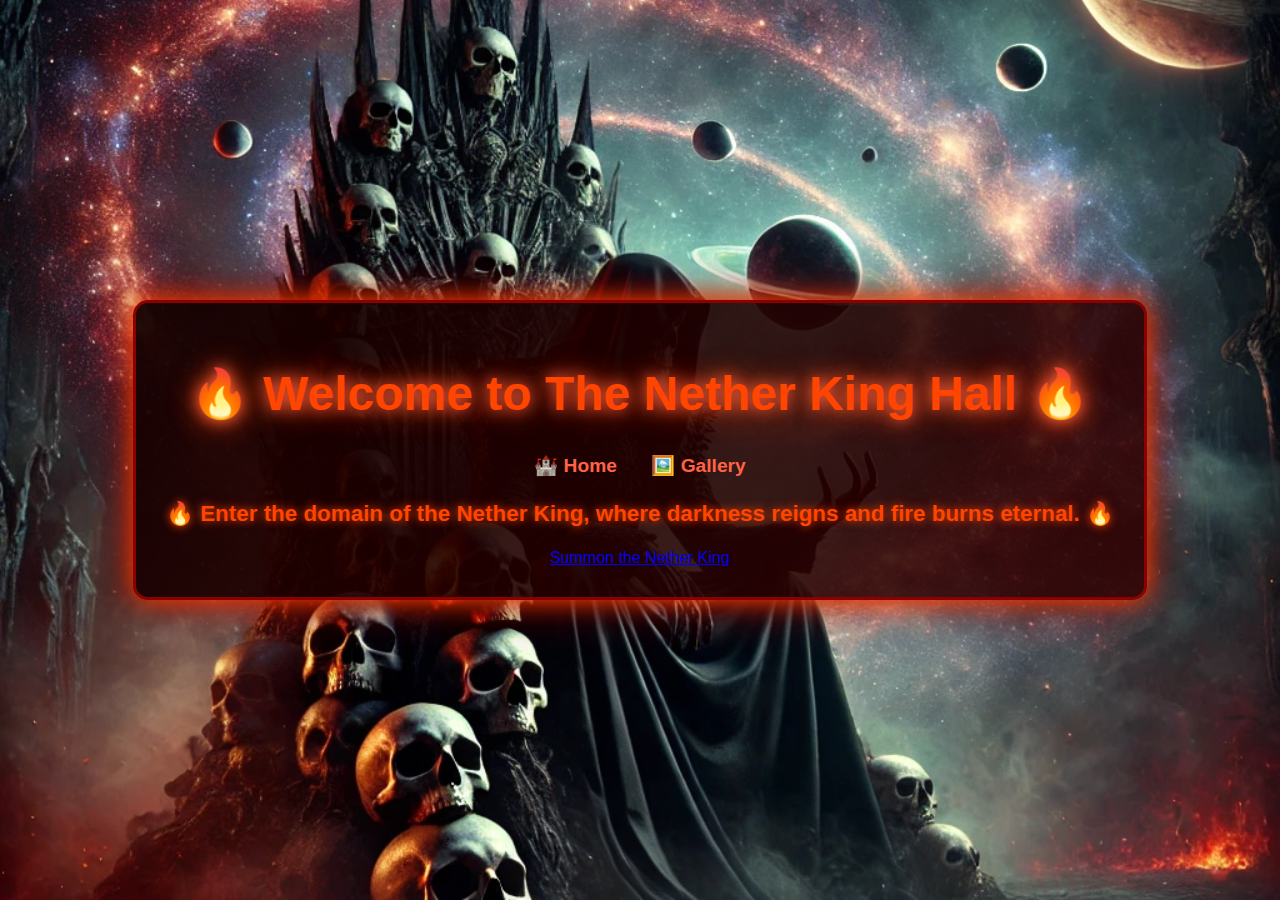
<file: index.html>
<!DOCTYPE html>
<html lang="en">
<head>
    <meta charset="UTF-8">
    <meta name="viewport" content="width=device-width, initial-scale=1.0">
    <title>The Nether King Hall</title>
    <link rel="stylesheet" href="styles.css">
    <link rel="icon" type="image/png" href="favicon/favicon-32x32.png">
    <link rel="apple-touch-icon" sizes="180x180" href="favicon/apple-touch-icon.png">
    <link rel="manifest" href="favicon/site.webmanifest">
</head>
<body>
    <div class="container">
        <header>
            <h1>🔥 Welcome to The Nether King Hall 🔥</h1>
            <nav>
                <ul>
                    <li><a href="index.html">🏰 Home</a></li>
                    <li><a href="gallery-page/gallery.html">🖼️ Gallery</a></li>
                </ul>
            </nav>
        </header>
        <main>
            <p>🔥 Enter the domain of the Nether King, where darkness reigns and fire burns eternal. 🔥</p>
            <a href="contact.html" class="contact-link">Summon the Nether King</a>
        </main>
    </div>
    <script src="script.js"></script>
</body>
</html>
</file>
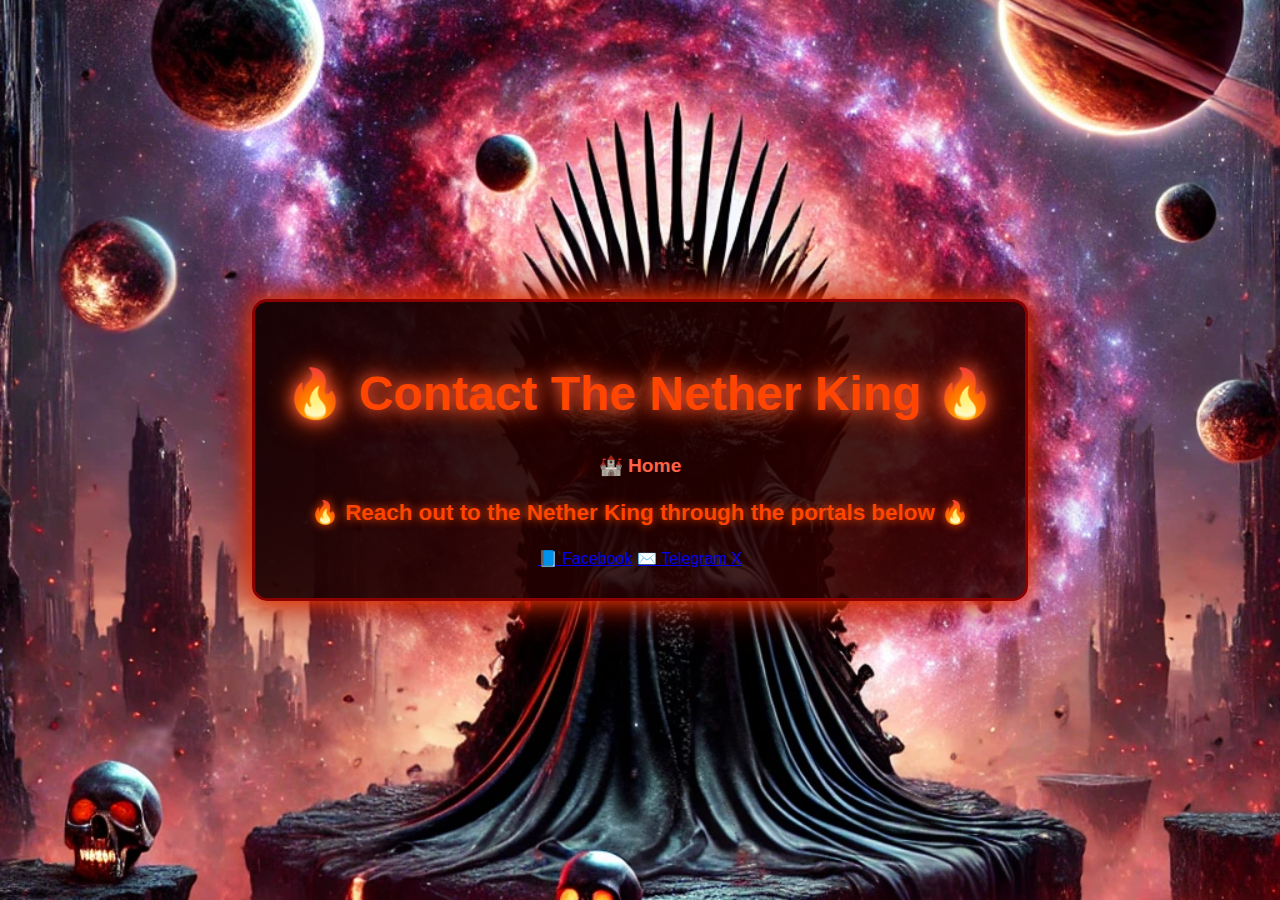
<file: contact.html>
<!DOCTYPE html>
<html lang="en">
<head>
    <meta charset="UTF-8">
    <meta name="viewport" content="width=device-width, initial-scale=1.0">
    <title>Contact The Nether King</title>
    <link rel="stylesheet" href="styles.css">
    <link rel="icon" type="image/png" href="favicon/favicon-32x32.png">
</head>
<body>
    <div class="container">
        <header>
            <h1>🔥 Contact The Nether King 🔥</h1>
            <nav>
                <ul>
                    <li><a href="index.html">🏰 Home</a></li>
        </header>
        <main>
            <p>🔥 Reach out to the Nether King through the portals below 🔥</p>
            <div class="contact-links">
                <a href="https://www.facebook.com/share/18ufRBXPVg/" target="_blank" class="contact-button fb">📘 Facebook</a>
                <a href="https://t.me/thedevilalive" target="_blank" class="contact-button telegram">✉️ Telegram X</a>
            </div>
        </main>
    </div>
    <script src="script.js"></script>
</body>
</html>
</file>
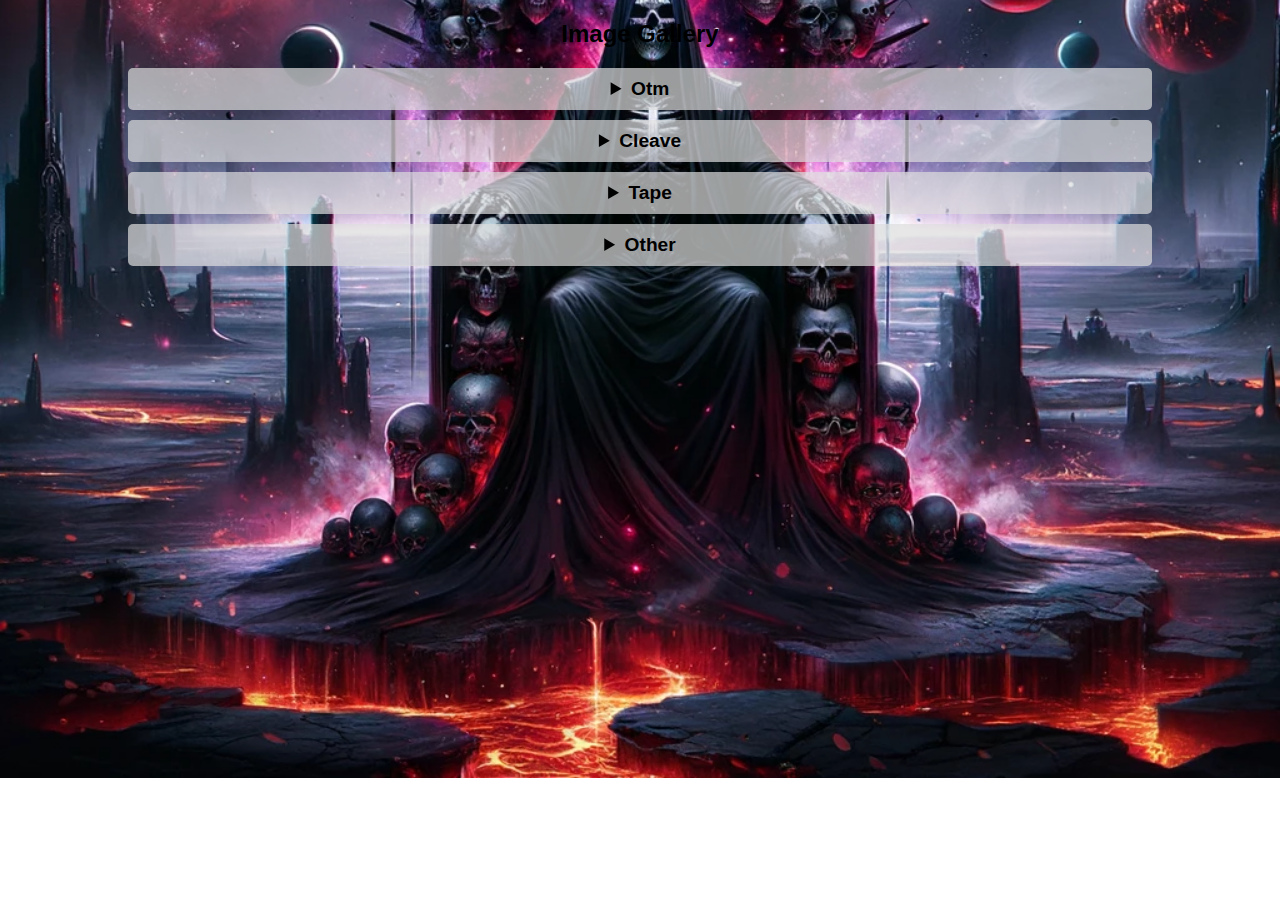
<file: gallery-page/gallery.html>
<!DOCTYPE html>
<html lang="en">
<head>
  <meta charset="UTF-8">
  <meta name="viewport" content="width=device-width, initial-scale=1.0">
  <title>Interactive Image Gallery</title>
  <link rel="stylesheet" href="style.css">
</head>
<body>

  <div class="container">
    
    <h2>Image Gallery</h2>

    <!-- Otm Section -->
    <details>
      <summary>Otm</summary>
      <div class="gallery-images">
        <script>
          for (let i = 1; i <= 191; i++) {
            document.write(`<img src="gallery/Otm/${i}.jpg" alt="Otm Image ${i}">`);
          }
        </script>
      </div>
    </details>

    <!-- Cleave Section -->
    <details>
      <summary>Cleave</summary>
      <div class="gallery-images">
        <script>
          for (let i = 1; i <= 90; i++) {
            document.write(`<img src="gallery/Cleave/${i}.jpg" alt="Cleave Image ${i}">`);
          }
        </script>
      </div>
    </details>

    <!-- Tape Section -->
    <details>
      <summary>Tape</summary>
      <div class="gallery-images">
        <script>
          for (let i = 1; i <= 4; i++) {
            document.write(`<img src="gallery/Tape/${i}.jpg" alt="Tape Image ${i}">`);
          }
        </script>
      </div>
    </details>

    <!-- Other Section -->
    <details>
      <summary>Other</summary>
      <div class="gallery-images">
        <script>
          for (let i = 1; i <= 13; i++) {
            document.write(`<img src="gallery/Other/${i}.jpg" alt="Other Image ${i}">`);
          }
        </script>
      </div>
    </details>

  </div>

  <!-- Modal Popup -->
  <div id="imageModal" class="modal">
    <span class="close">&times;</span>
    <img class="modal-content" id="modalImage">
    <a class="prev">&#10094;</a>
    <a class="next">&#10095;</a>
  </div>

  <script src="script.js"></script>
</body>
</html>
</file>
<file: styles.css>
body {
    background-size: cover;
    background-position: center;
    color: #ff4500; /* Nether-inspired fiery color */
    font-family: 'Minecraftia', Arial, sans-serif;
    text-align: center;
    margin: 0;
    padding: 0;
    height: 100vh;
    display: flex;
    justify-content: center;
    align-items: center;
    background-blend-mode: multiply;
}

.container {
    background: linear-gradient(135deg, rgba(20, 0, 0, 0.95), rgba(50, 0, 0, 0.85)); /* Dark reddish-black Nether glow */
    padding: 30px;
    border-radius: 15px;
    border: 3px solid #8b0000; /* Dark red outline */
    box-shadow: 0 0 25px #ff4500, 0 0 50px #8b0000; /* Fiery glow effect */
    max-width: 80%;
}

h1 {
    font-size: 3rem;
    text-shadow: 0 0 15px #ff6347, 0 0 30px #ff4500;
    font-weight: bold;
}

p {
    font-size: 1.4rem;
    font-weight: bold;
    text-shadow: 0 0 10px #ff4500;
}

nav ul {
    list-style: none;
    padding: 0;
}

nav ul li {
    display: inline;
    margin: 0 15px;
}

nav ul li a {
    color: #ff6347;
    text-decoration: none;
    font-size: 1.2rem;
    font-weight: bold;
    transition: color 0.3s ease-in-out;
}

nav ul li a:hover {
    color: #ffd700;
    text-shadow: 0 0 15px #ffd700;
}

button {
    background: #8b0000;
    border: 2px solid #ff4500;
    color: #fff;
    padding: 10px 20px;
    font-size: 1.2rem;
    font-weight: bold;
    border-radius: 10px;
    cursor: pointer;
    transition: all 0.3s ease-in-out;
}

button:hover {
    background: #ff4500;
    border-color: #ffd700;
    box-shadow: 0 0 15px #ffd700;
}
</file>
<file: gallery-page/style.css>
body {
  font-family: Arial, sans-serif;
  margin: 0;
  padding: 0;
  text-align: center;
  background-size: cover;
  background-position: center;
  background-repeat: no-repeat;
  transition: background 0.5s ease-in-out;
}

.container {
  width: 80%;
  margin: auto;
}

/* Collapsible sections */
details {
  margin-bottom: 10px;
}

details summary {
  font-size: 1.2em;
  font-weight: bold;
  cursor: pointer;
  padding: 10px;
  background: rgba(221, 221, 221, 0.7); /* More transparency */
  border-radius: 5px;
}

.gallery-images {
  display: flex;
  flex-wrap: wrap;
  justify-content: center;
  gap: 10px;
  padding: 10px;
}

.gallery-images img {
  width: 150px;
  height: auto;
  border-radius: 5px;
  transition: transform 0.3s;
  cursor: pointer;
}

.gallery-images img:hover {
  transform: scale(1.1);
}

/* Modal for full-screen images */
.modal {
  display: none;
  position: fixed;
  z-index: 1000;
  left: 0;
  top: 0;
  width: 100%;
  height: 100%;
  background-color: rgba(0, 0, 0, 0.3); /* Increased transparency */
  align-items: center;
  justify-content: center;
  overflow: hidden;
  transition: background-color 0.3s ease; /* Smooth transition for opacity */
}

.modal-content {
  max-width: 80%;
  max-height: 80%;
  border-radius: 10px;
}

.close {
  position: absolute;
  top: 15px;
  right: 25px;
  color: white;
  font-size: 30px;
  cursor: pointer;
}

/* Floating Previous & Next navigation for modal images */
.prev, .next {
  position: fixed;
  top: 50%;
  transform: translateY(-50%);
  font-size: 24px;
  color: rgba(255, 255, 255, 0.7); /* Lighter color for subtle effect */
  background-color: rgba(0, 0, 0, 0.3); /* More transparent */
  border: none;
  padding: 8px 12px;
  cursor: pointer;
  border-radius: 50%;
  transition: background-color 0.3s ease, color 0.3s ease;
}

.prev { left: 10px; }
.next { right: 10px; }

.prev:hover, .next:hover {
  background-color: rgba(0, 0, 0, 0.6);
  color: white;
}
</file>
